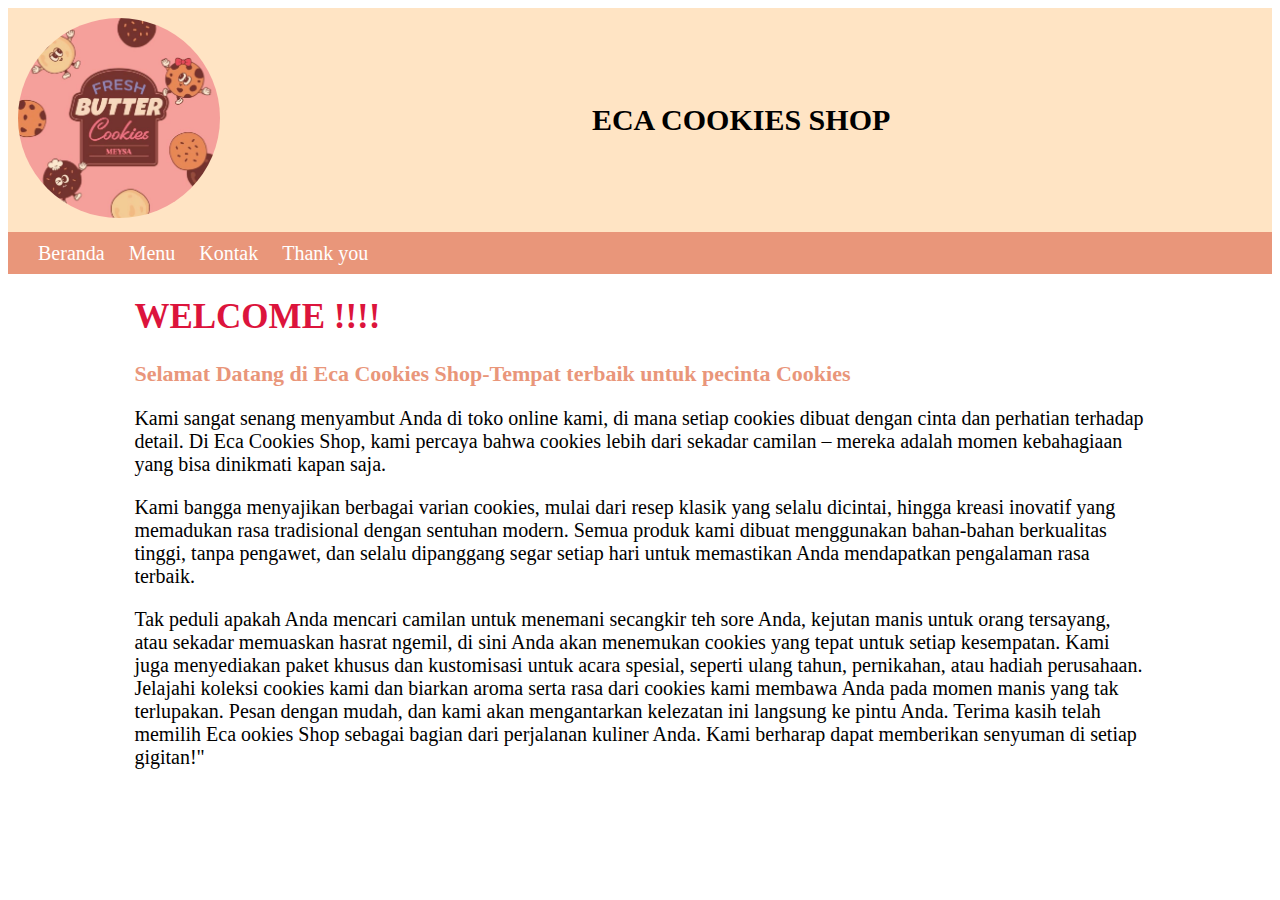
<file: index.html>
<!DOCTYPE html>
<html>
    <head>
        <title> MEYSA RAMELIA PUTRI</title>
        <link rel="stylesheet" href="css/styles.css">   
    </head>
    <body>
    <div class="header">
        <div class="header-logo"> <img src="IMG/LOGO COOKIES ECA.jfif" alt="logo"></div>

        <div class="header-title">
            <a href="index.html"> ECA COOKIES SHOP </a></div>
    </div>

    <ul class="nav">
    <li class="nav-item"><a href="index.html">Beranda</a></li>
    <li class="nav-item"><a href="menu.html">Menu</a></li>
    <li class="nav-item"><a href="kontak.html">Kontak</a></li>
    <li class="nav-item"><a href="thank you.html">Thank you</a></li>
    </ul>

    <div class="konten">
    <h1>WELCOME !!!!</h1>
    <h2>Selamat Datang di Eca Cookies Shop-Tempat terbaik untuk pecinta Cookies</h2>
    <p>Kami sangat senang menyambut Anda di toko online kami, di mana setiap cookies dibuat dengan cinta dan perhatian terhadap detail. Di Eca Cookies Shop, kami percaya bahwa cookies lebih dari sekadar camilan – mereka adalah momen kebahagiaan yang bisa dinikmati kapan saja.</p>
    
        <p>Kami bangga menyajikan berbagai varian cookies, mulai dari resep klasik yang selalu dicintai, hingga kreasi inovatif yang memadukan rasa tradisional dengan sentuhan modern. Semua produk kami dibuat menggunakan bahan-bahan berkualitas tinggi, tanpa pengawet, dan selalu dipanggang segar setiap hari untuk memastikan Anda mendapatkan pengalaman rasa terbaik.</p>
        
        <p>Tak peduli apakah Anda mencari camilan untuk menemani secangkir teh sore Anda, kejutan manis untuk orang tersayang, atau sekadar memuaskan hasrat ngemil, di sini Anda akan menemukan cookies yang tepat untuk setiap kesempatan. Kami juga menyediakan paket khusus dan kustomisasi untuk acara spesial, seperti ulang tahun, pernikahan, atau hadiah perusahaan.
        
        Jelajahi koleksi cookies kami dan biarkan aroma serta rasa dari cookies kami membawa Anda pada momen manis yang tak terlupakan. Pesan dengan mudah, dan kami akan mengantarkan kelezatan ini langsung ke pintu Anda. Terima kasih telah memilih Eca ookies Shop sebagai bagian dari perjalanan kuliner Anda. Kami berharap dapat memberikan senyuman di setiap gigitan!" </p>

    </div>

    </body>
</html>
</file>
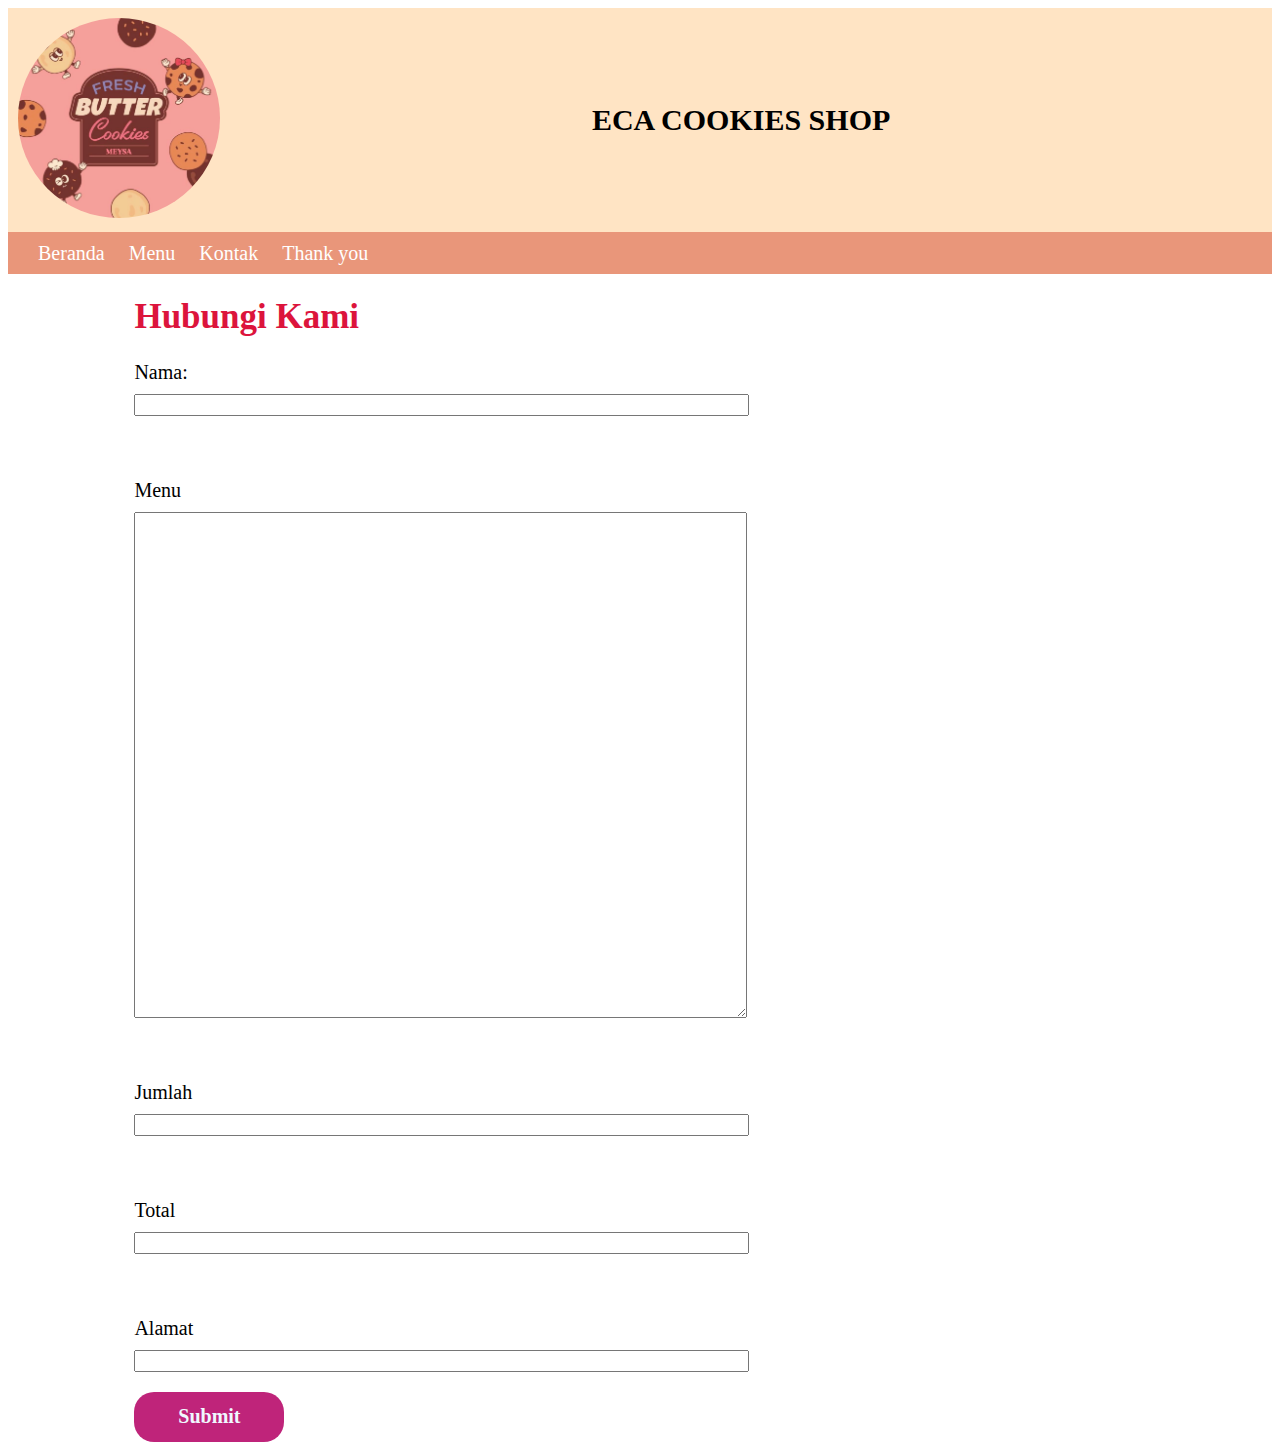
<file: kontak.html>
<!DOCTYPE html>
<html>
    <head>
        <title>MEYSA RAMELIA PUTRI</title>
        <link rel="stylesheet" href="css/styles.css">   
    </head>
    <body>
    <div class="header">
        <div class="header-logo"> <img src="IMG/LOGO COOKIES ECA.jfif" alt="logo"></div>

        <div class="header-title">
            <a href="index.html"> ECA COOKIES SHOP </a></div>
    </div>

    <ul class="nav">
    <li class="nav-item"><a href="index.html">Beranda</a></li>
    <li class="nav-item"><a href="menu.html">Menu</a></li>
    <li class="nav-item"><a href="kontak.html">Kontak</a></li>
    <li class="nav-item"><a href="thank you.html">Thank you</a></li>
    </ul>
    
        <div class="konten">
            <h1>Hubungi Kami</h1>


            <form>
                <div class="form-group">
                <label for="data_nama">Nama:</label>
                <input type="text" id="data_nama" for="data_nama">
            </div>
<br>
            <div class="form-group">
                <label for="data_menu">Menu</label>
                 <textarea name="data_menu" id="data_menu"></textarea>
            </div>
<br>
<div class="form-group">
    <label for="data_Jumlah">Jumlah</label>
    <input type="text" id="data_Jumlah" for="data_Jumlah">
</div>
<br>
<div class="form-group">
    <label for="data_Total">Total</label>
    <input type="text" id="data_Total" for="data_Total">
</div>
<br>
<div class="form-group">
    <label for="data_Alamat">Alamat</label>
    <input type="text" id="data_Alamat" for="data_Alamat">
</div>
             <button type="submit" class="btn">Submit</button>
            </form>
    
        </div>
    </body>
</html>
</file>
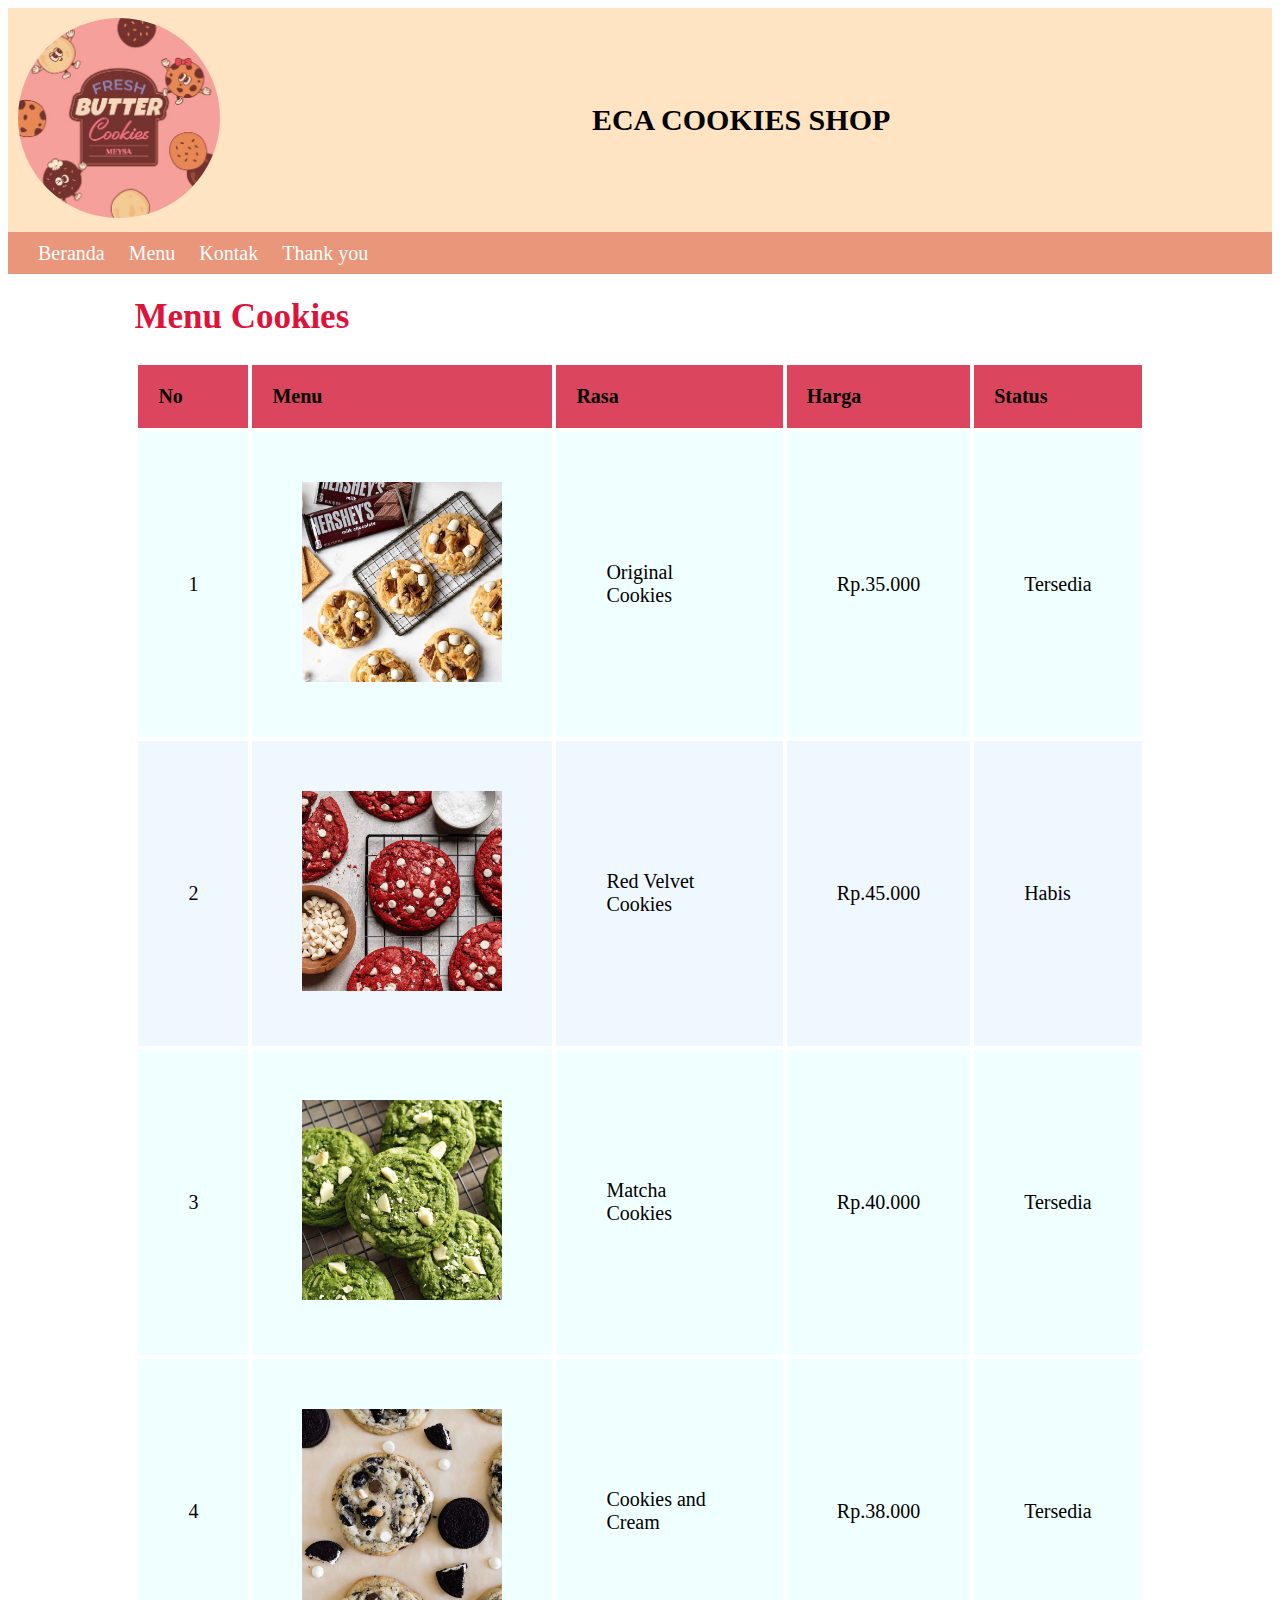
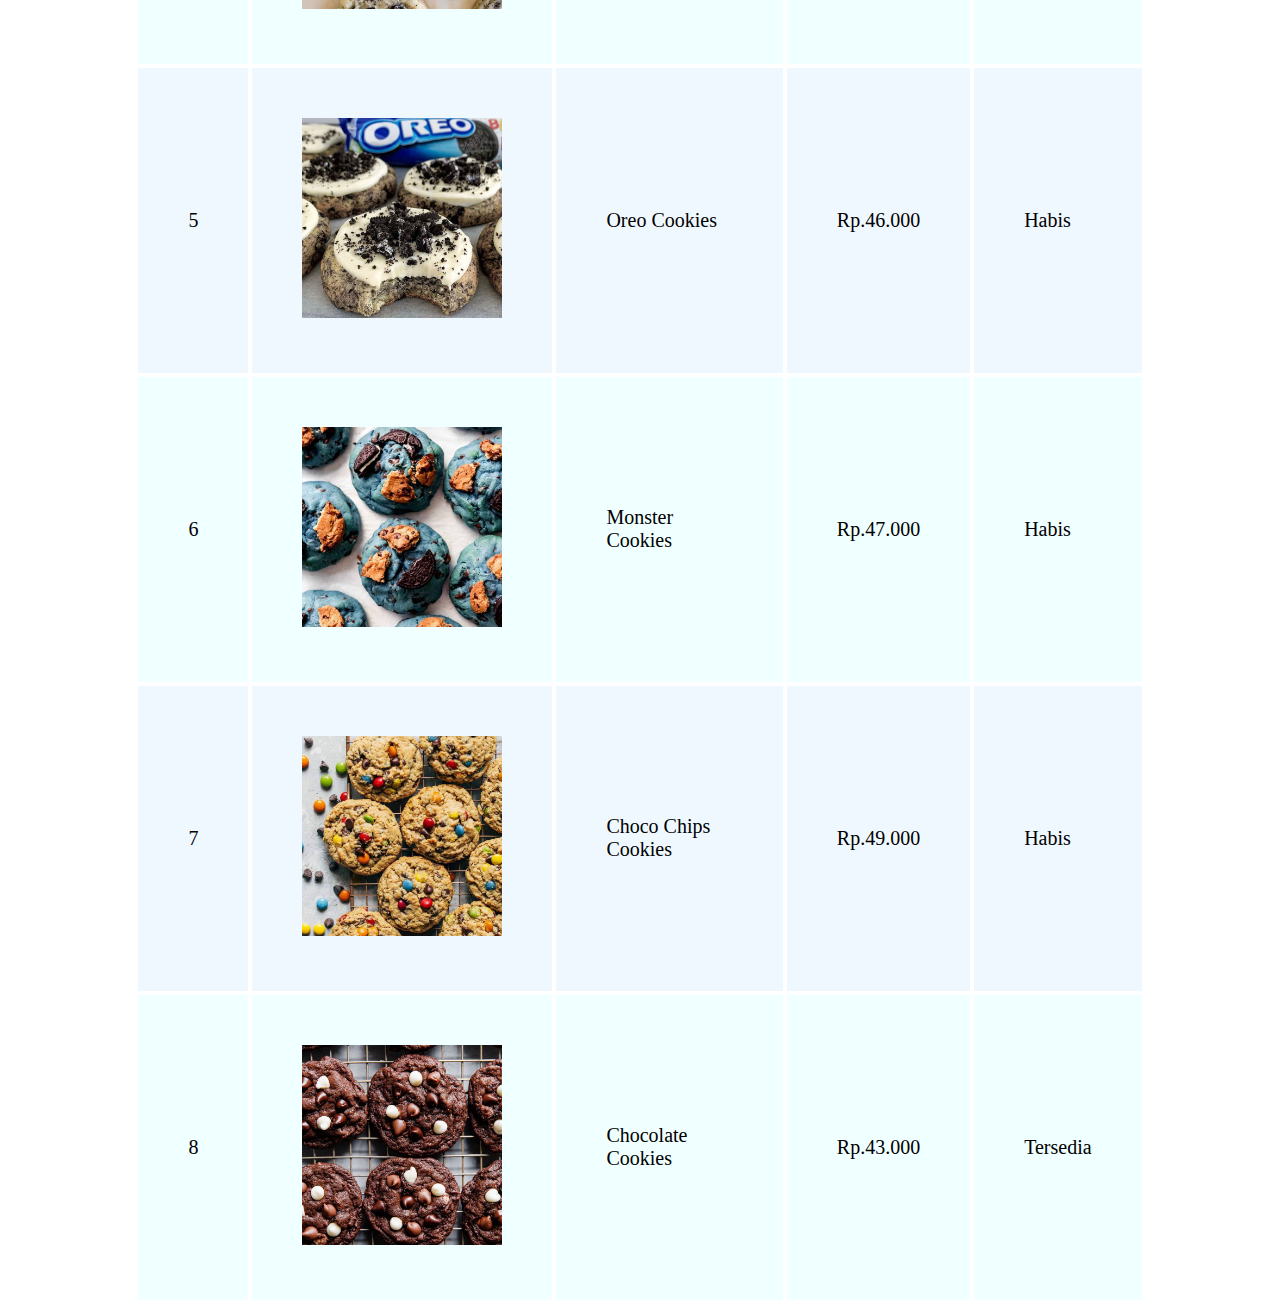
<file: menu.html>
<!DOCTYPE html>
<html>
    <head>
        <title> MEYSA RAMELIA PUTRI</title>
        <link rel="stylesheet" href="css/styles.css">   
    </head>
    <body>
    <div class="header">
        <div class="header-logo"> <img src="IMG/LOGO COOKIES ECA.jfif" alt="logo"></div>

        <div class="header-title">
            <a href="index.html"> ECA COOKIES SHOP </a></div>
    </div>

    <ul class="nav">
    <li class="nav-item"><a href="index.html">Beranda</a></li>
    <li class="nav-item"><a href="menu.html">Menu</a></li>
    <li class="nav-item"><a href="kontak.html">Kontak</a></li>
    <li class="nav-item"><a href="thank you.html">Thank you</a></li>
    </ul>
    
        <div class="konten">
            <h1>Menu Cookies</h1>
            <table class="tabel">
            <tr class="tabel-header">
            <th>No</th>
            <th>Menu</th>
            <th>Rasa</th>
            <th>Harga</th>
            <th>Status</th>
            </tr>

<tr class="tabel-konten">
    <td>1</td>
    <td><img src="IMG/COOKIES 1.jfif" alt="COOKIES 1"></td>
    <td>Original Cookies</td>
    <td>Rp.35.000</td>
    <td>Tersedia</td>
</tr>

<tr class="tabel-konten tabel-genap"> 
    <td>2</td>
    <td><img src="IMG/COOKIES 2.jfif" alt="COOKIES 2"></td>
    <td>Red Velvet Cookies</td>
    <td>Rp.45.000</td>
    <td>Habis</td>
</tr>

<tr class="tabel-konten"> 
    <td>3</td>
    <td><img src="IMG/COOKIES 3.jfif" alt=" Cookies 3"></td>
    <td>Matcha Cookies</td>
    <td>Rp.40.000</td>
    <td>Tersedia</td>
</tr>

<tr class="tabel-konten">
    <td>4</td>
    <td><img src="IMG/COOKIES 4.jfif" alt="COOKIES 4"></td>
    <td>Cookies and Cream</td>
    <td>Rp.38.000</td>
    <td>Tersedia</td>
</tr>

<tr class="tabel-konten tabel-genap"> 
    <td>5</td>
    <td><img src="IMG/COOKIES 5.jfif" alt="COOKIES 5"></td>
    <td>Oreo Cookies</td>
    <td>Rp.46.000</td>
    <td>Habis</td>
</tr>

<tr class="tabel-konten"> 
    <td>6</td>
    <td><img src="IMG/COOKIES 6.jfif" alt=" Cookies 6"></td>
    <td>Monster Cookies</td>
    <td>Rp.47.000</td>
    <td>Habis</td>
</tr>

<tr class="tabel-konten tabel-genap"> 
    <td>7</td>
    <td><img src="IMG/COOKIES 7.jfif" alt="COOKIES 7"></td>
    <td>Choco Chips Cookies</td>
    <td>Rp.49.000</td>
    <td>Habis</td>
</tr>

<tr class="tabel-konten"> 
    <td>8</td>
    <td><img src="IMG/COOKIES 8.jfif" alt=" Cookies 8"></td>
    <td> Chocolate Cookies</td>
    <td>Rp.43.000</td>
    <td>Tersedia</td>
</tr>

            </table>
        </div>
    </body>
</html>
</file>
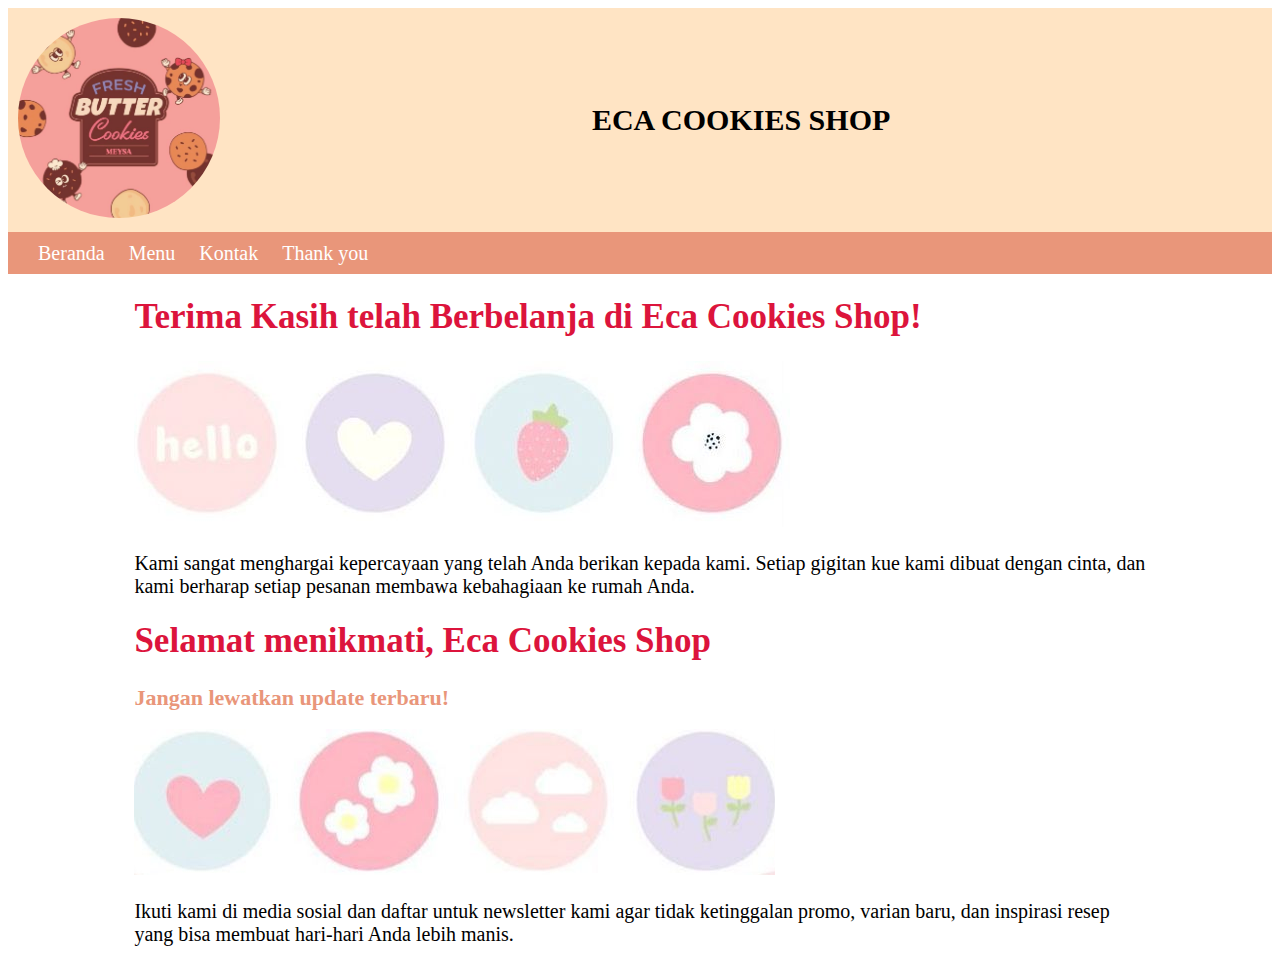
<file: thank you.html>
<!DOCTYPE html>
<html>
    <head>
        <title>MEYSA RAMELIA PUTRI</title>
        <link rel="stylesheet" href="css/styles.css">   
    </head>
    <body>
    <div class="header">
        <div class="header-logo"> <img src="IMG/LOGO COOKIES ECA.jfif" alt="logo"></div>

        <div class="header-title">
            <a href="index.html"> ECA COOKIES SHOP </a></div>
    </div>

    <ul class="nav">
    <li class="nav-item"><a href="index.html">Beranda</a></li>
    <li class="nav-item"><a href="menu.html">Menu</a></li>
    <li class="nav-item"><a href="kontak.html">Kontak</a></li>
    <li class="nav-item"><a href="thank you.html">Thank you</a></li>
    </ul>

    <div class="konten">
    <h1>Terima Kasih telah Berbelanja di Eca Cookies Shop!</h1>

    <tr class="tabel-img">
        <td><img src="IMG/LOGO V.jfif" alt= "thank you"></td>
    </tr>
     
    <p>Kami sangat menghargai kepercayaan yang telah Anda berikan kepada kami. Setiap gigitan kue kami dibuat dengan cinta, dan kami berharap setiap pesanan membawa kebahagiaan ke rumah Anda.</p>

    <h1>Selamat menikmati, Eca Cookies Shop
    <br>
     <h2> Jangan lewatkan update terbaru!</h2>

     <tr class="tabel-img">
        <td><img src="IMG/LOGO Y.jfif" alt="thank you"></td>
    </tr>
     
    
    <p>Ikuti kami di media sosial dan daftar untuk newsletter kami agar tidak ketinggalan promo, varian baru, dan inspirasi resep yang bisa membuat hari-hari Anda lebih manis.</p>
    </div>
</body>
</html>
</file>
<file: css/styles.css>
*{
    font-family: 'Times New Roman';
}

.header{
    display: flex;
    background-color: bisque;
    padding: 10px;
}

.header-logo{
    margin-top: auto;
    margin-bottom: auto;
}

.header-logo img{
    height: 200px;
    border-radius: 50%;
}

.header-title{
    margin-top: auto;
    margin-bottom: auto;
    margin-left: auto;
    margin-right: auto;
}

.header-title a{
    text-decoration: none;
    font-size: 30px;
    font-weight: bold;
    color: black;
    padding: 0px;
}

.nav{
    background-color: darksalmon;
    padding: 10px;
    margin-top: 0px;
}
.nav-item{
    display: inline-block;
    margin-left: 20px;
    height: 20px;
}

.nav-item a{
    color: white;
    text-decoration: none;
    font-size: 20px;
}

.nav-item a:hover{
    color: pink;
}

.konten{
    width: 80%;
    margin: auto;
    font-size: 20px;
}

.konten h1{
    color: crimson;
    font-size: 35px;
}

.konten h2{
    font-size: 22px;
    color: darksalmon;
}

.tabel{
    border-spacing:4px;
}

.tabel-header{
    background-color: rgb(220, 69, 94);
}

.tabel-header th{
padding: 20px;
text-align: left;
font-size: 20px;
font-family: 'Times New Roman';
}

.tabel-konten{
    background-color: azure;
}

.tabel-genap{
    background-color: aliceblue;
}
.tabel-konten td{
    padding: 50px;
    font-size: 20px;
}
td>img{
    width: 200px;
}

.tabel-konten:hover{
    background-color:bisque;
}

.form-group{
    margin-top: 20px;
    margin-bottom: 20px;
    color: indianred;
}

.form-group label{
    display: block;
    font-size: 20px;
    color: black;
}

.form-group input{
    display: block;
    margin-top: 10px;
    width: 60%;
}

.form-group textarea{
display: block;
margin-top: 10px;
height: 500px;
width: 60%;
}

.btn{
    width: 150px;
    height: 50px;
    font-size: 20px;
    font-weight: bold;
    color: aliceblue;
    background-color: rgba(181, 0, 100, 0.857);
    border: 0px;
    border-radius: 20px;
    cursor: pointer;
}

.btn:hover{
    background-color: darksalmon;
}

.btn:active{
    background-color: pink;
}
</file>
